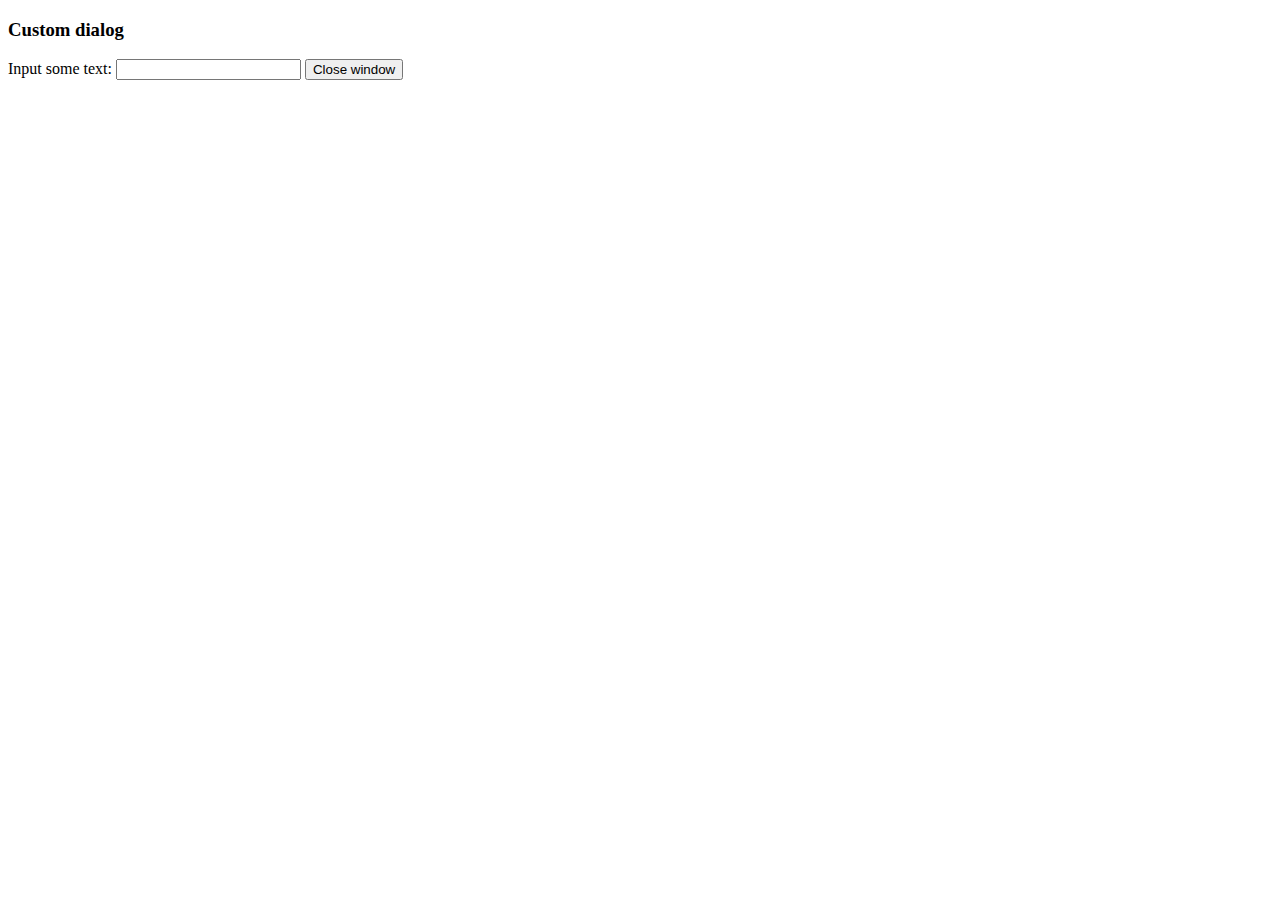
<file: EduMVC/wwwroot/app-assets/vendors/js/editors/tinymce/plugins/example/dialog.html>
<!DOCTYPE html>
<html>
<body>
	<h3>Custom dialog</h3>
	Input some text: <input id="content">
	<button onclick="top.tinymce.activeEditor.windowManager.getWindows()[0].close();">Close window</button>
</body>
</html>
</file>
